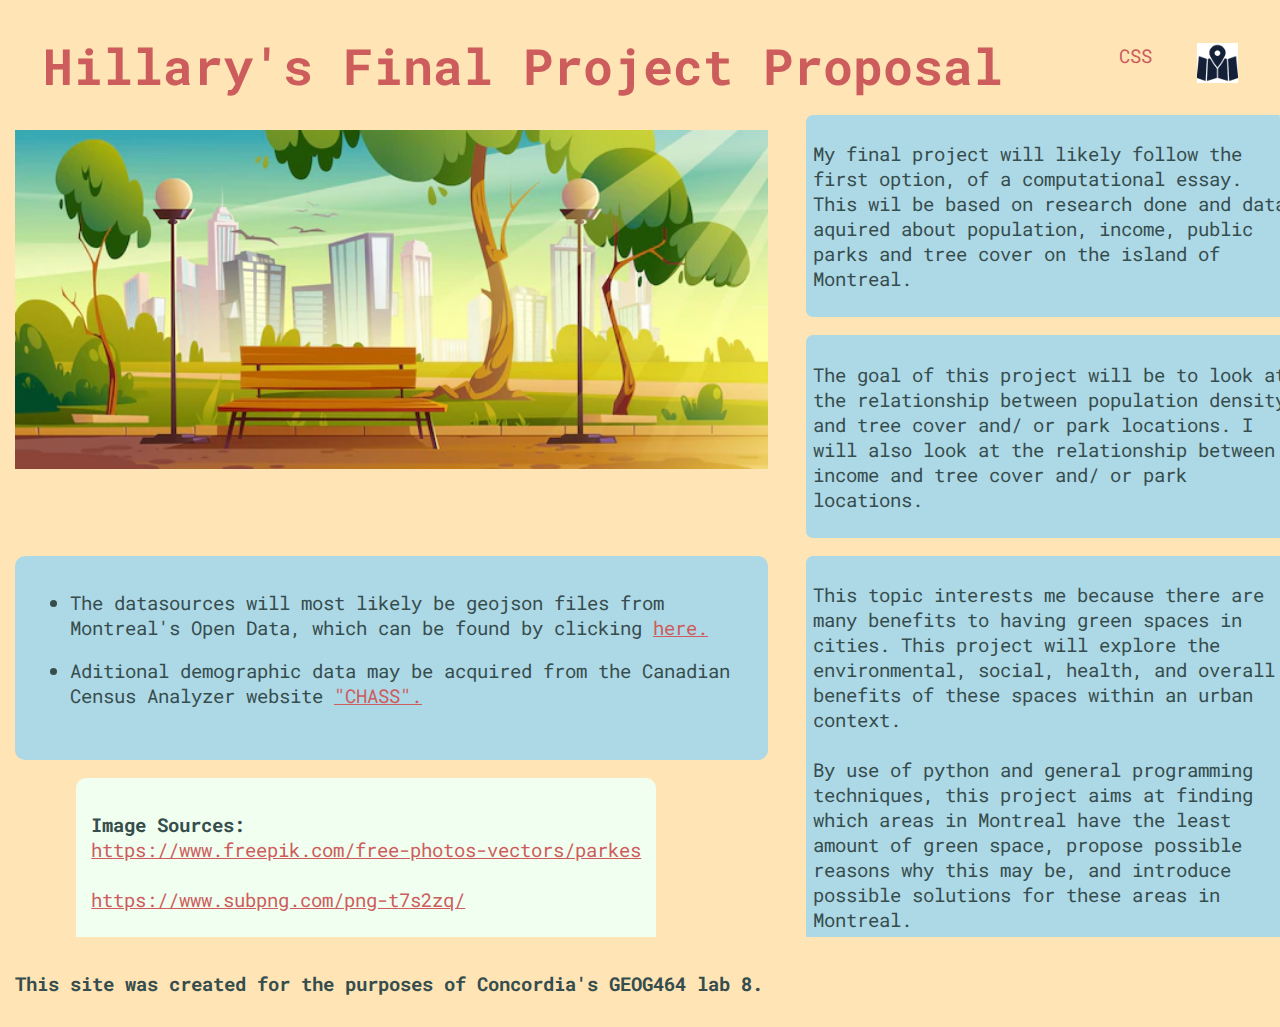
<file: index.html>
<html>
	<head>
		<title>Project Proposal</title>
		<link rel="icon" href="code_icon.ico">
		
		<!-- link to custom styles -->
		<link rel="stylesheet" type="text/css" href="styles.css" />

	</head>
	
	<body>
		<ul class="navbar">
			<li class="li-nav" id="title"><h1><a href="index.html">Hillary's Final Project Proposal</a></h1></li>
			
			<li class="li-nav">
				<a href="https://github.com/geog-464" target="_blank"><img id="logo" src="lab8logo.png"></a>
			</li>
			
			<li class="li-nav">
				<a href="https://developer.mozilla.org/en-US/docs/Learn/Getting_started_with_the_web/CSS_basics" target="_blank">CSS</a>
			</li>
			
			<li class="li-nav">
				<a href="https://developer.mozilla.org/en-US/docs/Learn/Getting_started_with_the_web/HTML_basics" target="_blank">HTML</a>
			</li>

			
		</ul>
		
		<div id="mainid" class="scroller2">
			<div id="splash-grid" class='splash-grid-container'>
				<div id='splash-item1'>
					<p>
						My final project will likely follow the first option, of a computational essay. This wil be based on research done and data aquired about population, income, public parks and tree cover on the island of Montreal.<br>
					</p>
				</div>
				<div id='splash-item2'>
					
					<ul>
					<p>
						<li>The datasources will most likely be geojson files from Montreal's Open Data, which can be found by clicking <a href="https://donnees.montreal.ca/" target="_blank">here.</a></li><br>
						<li>Aditional demographic data may be acquired from the Canadian Census Analyzer website <a href="http://datacentre.chass.utoronto.ca.lib-ezproxy.concordia.ca/census/" target="_blank">"CHASS".</a></li><br>
					</p>
					</ul>
					
				</div>
				
				<div id='splash-item1b'>
					<p>
						The goal of this project will be to look at the relationship between population density and tree cover and/ or park locations. I will also look at the relationship between income and tree cover and/ or park locations.
					</p>
				</div>
				
				<!-- -->
				<div id='splash-item1c'>
					<p>
						This topic interests me because there are many benefits to having green spaces in cities. This project will explore the environmental, social, health, and overall benefits of these spaces within an urban context.
						<br><br>By use of python and general programming techniques, this project aims at finding which areas in Montreal have the least amount of green space, propose possible reasons why this may be, and introduce possible solutions for these areas in Montreal.</b>
						</br>
					</p>
				</div>
				
				
				<div id='splash-item3'>
					<p>
						<b>Image Sources:</b> 
						<br><a href="https://www.freepik.com/free-photos-vectors/parkes" target="_blank">https://www.freepik.com/free-photos-vectors/parkes</a><br>
						<br><a href="https://www.subpng.com/png-t7s2zq/" target="_blank">https://www.subpng.com/png-t7s2zq/</a><br>
						
						</p>
				</div>
				
				<div id='splash-item5'>
					<img width ="100%" height="auto" src="parksImage.png"/>
				</div>	
			</div>
	
		</div>
		
		<footer>
			<p>This site was created for the purposes of Concordia's GEOG464 lab 8.</p>
		</footer>
	
	</body>
</html>
</file>
<file: styles.css>
/* CSS Document */

/*cute google fonts import*/
@import url('https://fonts.googleapis.com/css2?family=Open+Sans:wght@300&family=Roboto+Mono:wght@300&display=swap');

body {
	/* these are variables in CSS. Not everyone uses them, but they make quick changes much faster */
	--main-bkg-color: #FFE4B5;
	--bkg-color1: #8CCDFF;	
	--bkg-color2: #548fbb;
	--bkg-color3: #8089FF;
	--nav-title-color: #CD5C5C;
	--main-text-color: #364d4d;
	--link-color: #CD5C5C;
	--tag-color: #CD5C5C;
	--hover-color: #CD5C5C;
	--hover-bg-color: #FFE4B5;
	--selection-color: yellow;
	
	--map-selection-color: #ed8266;
	--font-multiplier: 1.2;
	--content-gap: 1em;
	--item-gap: 0.2em;
	--default-item-color: rgb(200,200,200);
	--navheight: 10vh;
	
	background-color: var(--main-bkg-color);
    box-sizing: border-box;
    z-index: 1;
    margin: auto 0; 
	height: 100%;
	font-size: 16px;
	overflow: hidden;
}

h1 {
	font-family: 'Roboto Mono', monospace;
	color: red;
	font-size: 50px;
	font-weight: bolder;
	margin: -10px 0px 0px 0px;
	text-align: center;
	line-height: normal;
}

h2 {
}
h3 {
}
h4 {
}
p {
	font-family: 'Roboto Mono', monospace;
	color: var(--main-text-color);
	font-size: calc(var(--font-multiplier) * 1em);
	font-weight: regular;
	padding:0px 0px 0px 0px;
}

button {
}

footer {
  	height: 60px;
    width: 80%;
	font-weight: bold;
    text-align: left;
    /*position: fixed;*/
    bottom: 0px;
    left: 0px; 
	padding: 15px;
}

/* main */

.splash-grid-container {
	display: grid;
	grid-template-columns: 1fr 1fr 1fr 1fr 1fr;
	grid-template-rows: auto auto auto;
	/*grid-auto-rows: auto;*/
	border-bottom: 20px solid var(--main-bkg-color);
	width: 100%;
	justify-items: center;
	grid-row-gap: 2vh;
	grid-column-gap: 3vw;
	margin: 15px;
}

#splash-grid {
	/*zilch*/
}

#splash-item1 {
	grid-column: 4 / span 2;
	grid-row: 1 / span 1;
	padding: 7px;
	border-radius: 7px;
	background-color: #ADD8E6;
}
#splash-item1b {
	grid-column: 4 / span 2;
	grid-row: 2 / span 1;
	padding: 7px;
	background-color: #ADD8E6;
	border-radius: 7px;
}

#splash-item1c {
	grid-column: 4 / span 2;
	grid-row: 3 / span 2;
	padding: 7px;
	background-color: #ADD8E6;
	border-radius: 7px;
}

#splash-item2 {
	grid-column: 1 / span 3;
	grid-row: 3 / span 1;
	padding: 15px;
	background-color: #ADD8E6;
	border-radius: 10px;
}

#splash-item3 {
	grid-column: 1 / span 3;
	grid-row: 4 / span 1;
	padding: 15px;
	background-color: #F0FFF0;
	margin-right: 50px;
	margin-bottom: 100px;
	border-radius: 10px;
}
#splash-item5  {
	grid-column: 1 / span 3;
	grid-row: 1 / span 2;
	padding: 15px;
	/*background-color: var(--bkg-color2);*/
	/*background-image: url('OPTION2-FOR-ADDING-IMGs.jpg');*/
	background-position: center;
	background-repeat: no-repeat;
	width: 100%;
	border-radius: 10px;
	transition: 1.5s;
}




.grid-container {
	display: grid;
	grid-template-columns: 1fr;
	grid-template-rows: auto 1fr;
	grid-auto-rows: auto;
	border-bottom: 20px solid var(--main-bkg-color);
	width: 100%;
	grid-template-areas: 'header' 'main';
}



/* firefox-only scrollbar class to use in divs */
.scroller {
	scrollbar-color: var(--default-item-color) var(--main-bkg-color);
	scrollbar-width: thin;
}
.scroller2 {
	scrollbar-color: var(--default-item-color) var(--main-bkg-color);
	scrollbar-width: thin;
	overflow-y: scroll;
	overflow-x: hidden;
}
/* chrome default scrollbar styles */
::-webkit-scrollbar {
    width: 0.7em;
}

::-webkit-scrollbar-thumb {
  background-color: var(--default-item-color);
}



/*other*/

.highlight {
	background-color: var(--button-color);
	color: var(--hover-color) !important;
	border-color: black !important;
}
h3 > .highlight {
	background-color: var(--main-text-color);
	color: var(--hover-color) !important;
	border-color: black !important;
}

.highlight2 {
	color: var(--hover-color) !important;
}



/* mainid */

#mainid {
	height: 93%;
	width: 100%;
	/*position: absolute;*/
	left: 0px;
    z-index: 1;
	border-top-right-radius: 20px;
}

/* nav */

ul.navbar{
    list-style-type: none;
    margin: 0;
    padding: 20;
    overflow: hidden;
	display: block;
	height: 60px;
}

.li-nav {
    float: right;
}

li {
	font-family: 'Roboto Mono', monospace;
	color: var(--main-text-color);
	font-size: calc(var(--font-multiplier) * 1em);
	font-weight: regular;
	padding: 0px 0px 0px 0px;
}

.navbar li a {
	font-family: 'Roboto Mono', monospace;
    display: block;
    color: #CD5C5C;
    text-decoration: none;
	padding: calc(var(--navheight)/4);
	height: calc(var(--navheight)/2);
}

a {
	color: var(--link-color);
}

a:hover {
    background-color: var(--hover-bg-color);
	color:  var(--hover-color);
}

#title {
	float: left;
	display: inline-block;
	
}
#logo {
	height: 90%;
	width: auto;
	margin: auto;
}




/** scrollbar **/

::-webkit-input-placeholder { /* Chrome/Opera/Safari */
  font-family: 'Roboto Mono', monospace;
  color: rgb(200,200,200);
  font-size: calc(var(--font-multiplier) * 16px);
}
::-moz-placeholder { /* Firefox 19+ */
  font-family: 'Roboto Mono', monospace;
  color: rgb(200,200,200);
  font-size: calc(var(--font-multiplier) * 16px);
}
:-ms-input-placeholder { /* IE 10+ */
  font-family: 'Roboto Mono', monospace;
  color: rgb(200,200,200);
  font-size: calc(var(--font-multiplier) * 16px);
}
:-moz-placeholder { /* Firefox 18- */
  font-family: 'Roboto Mono', monospace;
  color: rgb(200,200,200);
  font-size: calc(var(--font-multiplier) * 16px);
}
</file>
